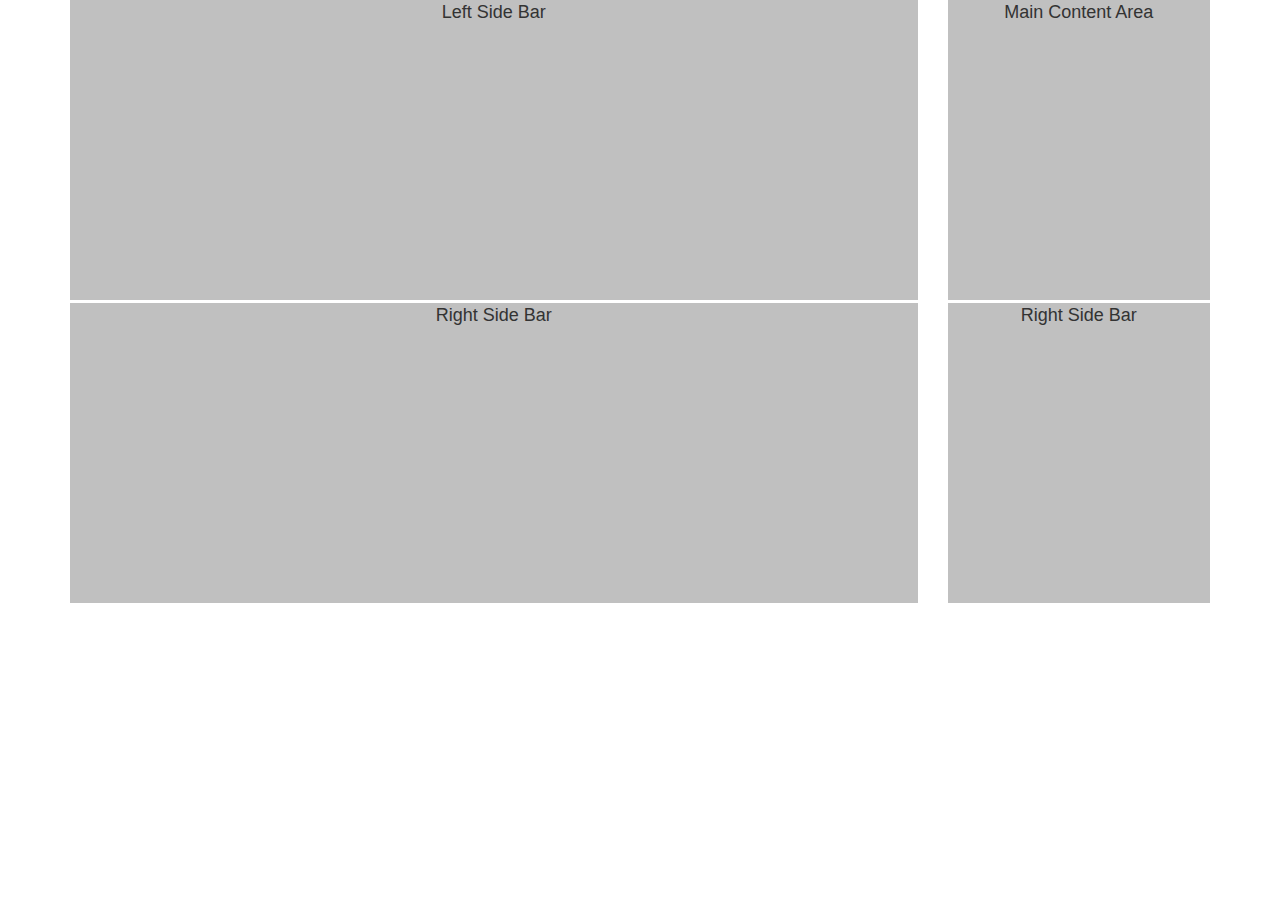
<file: FirstBootstrap/index.html>
﻿<!DOCTYPE html>
<html lang="en">
<head>
    <meta charset="utf-8">
    <meta http-equiv="X-UA-Compatible" content="IE=edge">
    <meta name="viewport" content="width=device-width, initial-scale=1">
    <!-- The above 3 meta tags *must* come first in the head; any other head content must come *after* these tags -->
    <title>Bootstrap 101 Template</title>

    <!-- Bootstrap -->
    <link href="bootstrap/css/bootstrap.min.css" rel="stylesheet">
    <link href="CustomStyle.css" rel="stylesheet" />

    <!-- HTML5 shim and Respond.js for IE8 support of HTML5 elements and media queries -->
    <!-- WARNING: Respond.js doesn't work if you view the page via file:// -->
    <!--[if lt IE 9]>
      <script src="https://oss.maxcdn.com/html5shiv/3.7.3/html5shiv.min.js"></script>
      <script src="https://oss.maxcdn.com/respond/1.4.2/respond.min.js"></script>
    <![endif]-->
</head>
<body>
    <div class="container">
        <div class="row">
            <div class="col-md-3 col-lg-9 col-sm-6">
                <div class="customDiv">Left Side Bar</div>
            </div>
            <div class="col-md-3 col-lg-3 col-sm-6">
                <div class="customDiv">Main Content Area</div>
            </div>
            <div class="col-md-3 col-lg-9 col-sm-6">
                <div class="customDiv">Right Side Bar</div>
            </div>
            <div class="col-md-3 col-lg-3 col-sm-6">
                <div class="customDiv">Right Side Bar</div>
            </div>
        </div>
    </div>
    <!-- jQuery (necessary for Bootstrap's JavaScript plugins) -->
    <script src="https://ajax.googleapis.com/ajax/libs/jquery/1.12.4/jquery.min.js"></script>
    <!-- Include all compiled plugins (below), or include individual files as needed -->
    <script src="bootstrap/js/bootstrap.min.js"></script>
</body>
</html>
</file>
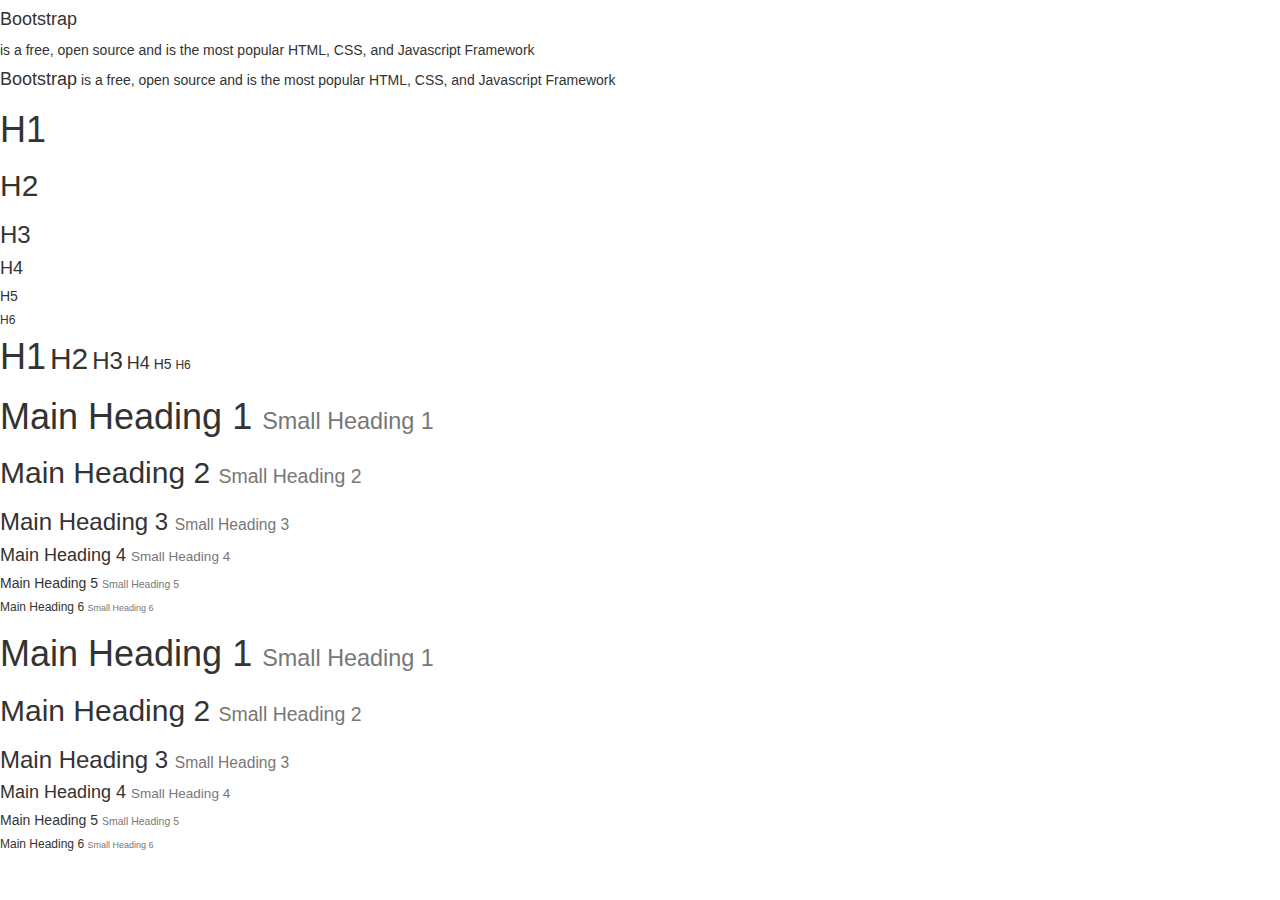
<file: FirstBootstrap/Heading.html>
﻿<!DOCTYPE html>
<html lang="en">
<head>
    <meta charset="utf-8">
    <meta http-equiv="X-UA-Compatible" content="IE=edge">
    <meta name="viewport" content="width=device-width, initial-scale=1">
    <!-- The above 3 meta tags *must* come first in the head; any other head content must come *after* these tags -->
    <title>Bootstrap 101 Template</title>

    <!-- Bootstrap -->
    <link href="bootstrap/css/bootstrap.min.css" rel="stylesheet">
    <link href="CustomStyle.css" rel="stylesheet" />

    <!-- HTML5 shim and Respond.js for IE8 support of HTML5 elements and media queries -->
    <!-- WARNING: Respond.js doesn't work if you view the page via file:// -->
    <!--[if lt IE 9]>
      <script src="https://oss.maxcdn.com/html5shiv/3.7.3/html5shiv.min.js"></script>
      <script src="https://oss.maxcdn.com/respond/1.4.2/respond.min.js"></script>
    <![endif]-->
</head>
<body>

    <p>
        <h4>Bootstrap</h4> is a free, open source and is the most popular HTML, CSS, and Javascript Framework
    </p>

    <p>
        <span class="h4">Bootstrap</span> is a free, open source and is the most popular HTML, CSS, and Javascript Framework
    </p>

    <h1>H1</h1> <h2>H2</h2> <h3>H3</h3> <h4>H4</h4> <h5>H5</h5> <h6>H6</h6>

    <span class="h1">H1</span> <span class="h2">H2</span> <span class="h3">H3</span>
    <span class="h4">H4</span> <span class="h5">H5</span> <span class="h6">H6</span>

    <h1>Main Heading 1 <small>Small Heading 1</small></h1>
    <h2>Main Heading 2 <small>Small Heading 2</small></h2>
    <h3>Main Heading 3 <small>Small Heading 3</small></h3>
    <h4>Main Heading 4 <small>Small Heading 4</small></h4>
    <h5>Main Heading 5 <small>Small Heading 5</small></h5>
    <h6>Main Heading 6 <small>Small Heading 6</small></h6>

    <h1>Main Heading 1 <span class="small">Small Heading 1</span> </h1>
    <h2>Main Heading 2 <span class="small">Small Heading 2</span> </h2>
    <h3>Main Heading 3 <span class="small">Small Heading 3</span> </h3>
    <h4>Main Heading 4 <span class="small">Small Heading 4</span> </h4>
    <h5>Main Heading 5 <span class="small">Small Heading 5</span> </h5>
    <h6>Main Heading 6 <span class="small">Small Heading 6</span> </h6>

    <!-- jQuery (necessary for Bootstrap's JavaScript plugins) -->
    <script src="https://ajax.googleapis.com/ajax/libs/jquery/1.12.4/jquery.min.js"></script>
    <!-- Include all compiled plugins (below), or include individual files as needed -->
    <script src="bootstrap/js/bootstrap.min.js"></script>
</body>
</html>
</file>
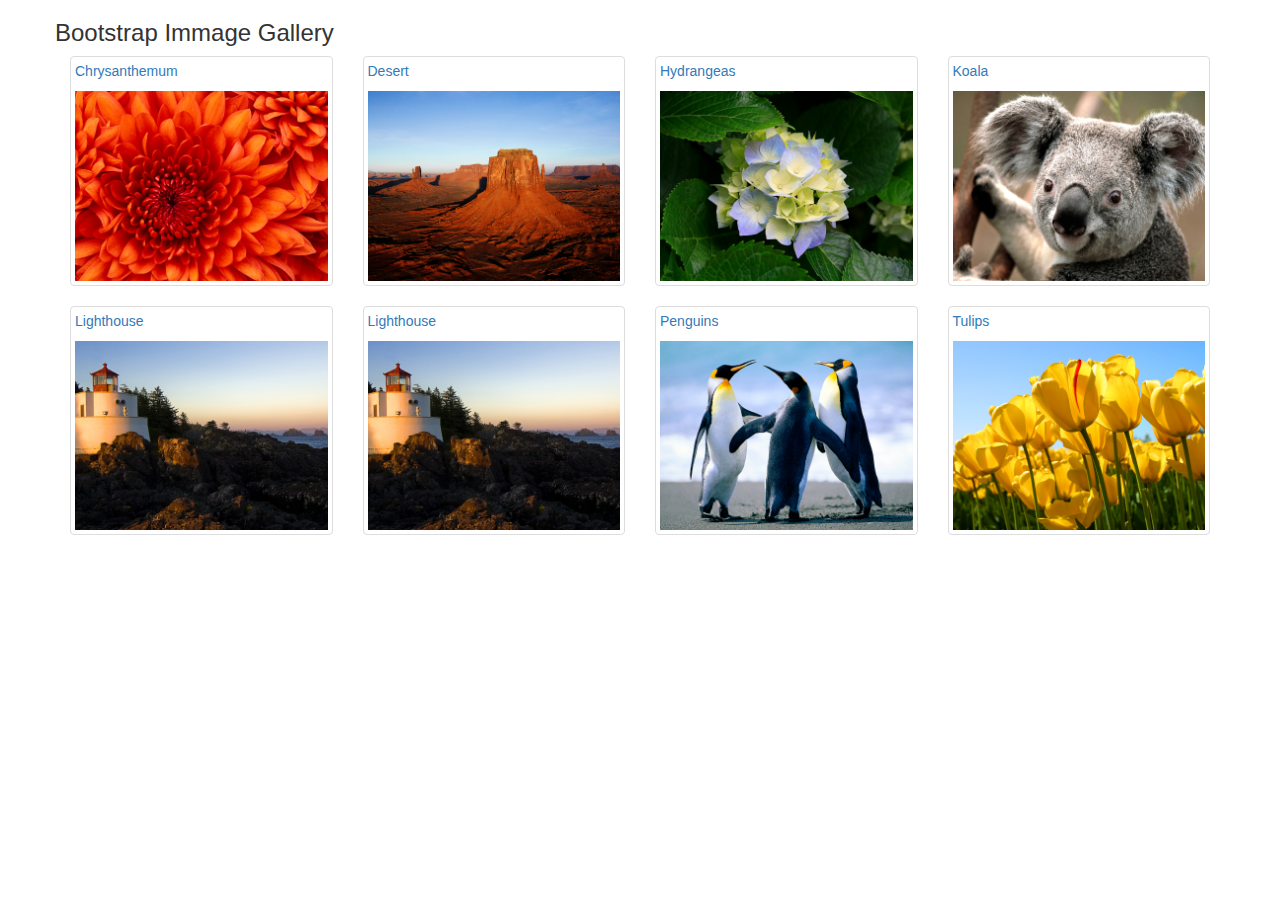
<file: FirstBootstrap/imageGallery.html>
﻿<!DOCTYPE html>
<html lang="en">
<head>
    <meta charset="utf-8">
    <meta http-equiv="X-UA-Compatible" content="IE=edge">
    <meta name="viewport" content="width=device-width, initial-scale=1">
    <!-- The above 3 meta tags *must* come first in the head; any other head content must come *after* these tags -->
    <title>First Bootstrap</title>

    <!-- Bootstrap -->
    <link href="bootstrap/css/bootstrap.min.css" rel="stylesheet">
    <link href="CustomStyle.css" rel="stylesheet" />

    <!-- HTML5 shim and Respond.js for IE8 support of HTML5 elements and media queries -->
    <!-- WARNING: Respond.js doesn't work if you view the page via file:// -->
    <!--[if lt IE 9]>
      <script src="https://oss.maxcdn.com/html5shiv/3.7.3/html5shiv.min.js"></script>
      <script src="https://oss.maxcdn.com/respond/1.4.2/respond.min.js"></script>
    <![endif]-->
</head>
<body>
    <div class="container">
        <div class="row">
            <div class="col-lg12">
                <h3>Bootstrap Immage Gallery</h3>
            </div>

            <div class="col-lg-3 col-md-4 col-sm-6">
                <a href="Images/Chrysanthemum.jpg" class="thumbnail">
                    <p>Chrysanthemum</p>
                    <img src="Images/Chrysanthemum.jpg"/>
                </a>
            </div>

            <div class="col-lg-3 col-md-4 col-sm-6">
                <a href="Images/Desert.jpg" class="thumbnail">
                    <p>Desert</p>
                    <img src="Images/Desert.jpg" />
                </a>
            </div>

            <div class="col-lg-3 col-md-4 col-sm-6">
                <a href="Images/Hydrangeas.jpg" class="thumbnail">
                    <p>Hydrangeas</p>
                    <img src="Images/Hydrangeas.jpg" />
                </a>
            </div>

            <div class="col-lg-3 col-md-4 col-sm-6">
                <a href="Images/Koala.jpg" class="thumbnail">
                    <p>Koala</p>
                    <img src="Images/Koala.jpg" />
                </a>
            </div>

            <div class="col-lg-3 col-md-4 col-sm-6">
                <a href="Images/Lighthouse.jpg" class="thumbnail">
                    <p>Lighthouse</p>
                    <img src="Images/Lighthouse.jpg" />
                </a>
            </div>

            <div class="col-lg-3 col-md-4 col-sm-6">
                <a href="Images/Lighthouse.jpg" class="thumbnail">
                    <p>Lighthouse</p>
                    <img src="Images/Lighthouse.jpg" />
                </a>
            </div>

            <div class="col-lg-3 col-md-4 col-sm-6">
                <a href="Images/Penguins.jpg" class="thumbnail">
                    <p>Penguins</p>
                    <img src="Images/Penguins.jpg" />
                </a>
            </div>

            <div class="col-lg-3 col-md-4 col-sm-6">
                <a href="Images/Tulips.jpg" class="thumbnail">
                    <p>Tulips</p>
                    <img src="Images/Tulips.jpg" />
                </a>
            </div>
        </div>
    </div>
    <!-- jQuery (necessary for Bootstrap's JavaScript plugins) -->
    <script src="https://ajax.googleapis.com/ajax/libs/jquery/1.12.4/jquery.min.js"></script>
    <!-- Include all compiled plugins (below), or include individual files as needed -->
    <script src="bootstrap/js/bootstrap.min.js"></script>
</body>
</html>
</file>
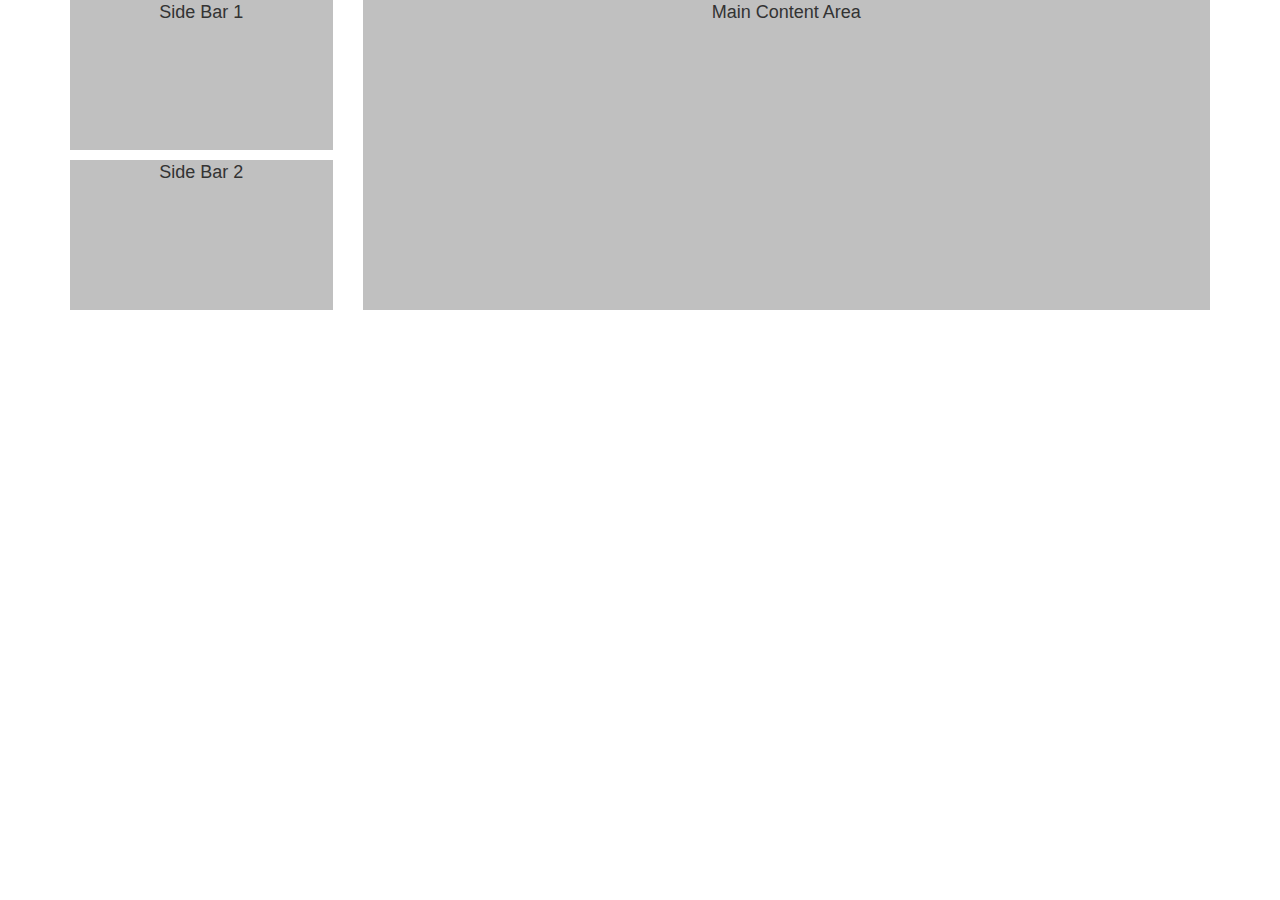
<file: FirstBootstrap/nestedCol.html>
﻿<!DOCTYPE html>
<html lang="en">
<head>
    <meta charset="utf-8">
    <meta http-equiv="X-UA-Compatible" content="IE=edge">
    <meta name="viewport" content="width=device-width, initial-scale=1">
    <!-- The above 3 meta tags *must* come first in the head; any other head content must come *after* these tags -->
    <title>Bootstrap 101 Template</title>

    <!-- Bootstrap -->
    <link href="bootstrap/css/bootstrap.min.css" rel="stylesheet">
    <link href="CustomStyle.css" rel="stylesheet" />

    <!-- HTML5 shim and Respond.js for IE8 support of HTML5 elements and media queries -->
    <!-- WARNING: Respond.js doesn't work if you view the page via file:// -->
    <!--[if lt IE 9]>
      <script src="https://oss.maxcdn.com/html5shiv/3.7.3/html5shiv.min.js"></script>
      <script src="https://oss.maxcdn.com/respond/1.4.2/respond.min.js"></script>
    <![endif]-->
</head>
<body>
    <div class="container">
        <div class="row">
            <div class="col-xs-3">
                <div class="row">
                    <div class="col-xs-12">
                        <div class="sidebarContent">Side Bar 1</div>
                    </div>
                </div>
                <div class="row">
                    <div class="col-xs-12">
                        <div class="sidebarContent">Side Bar 2</div>
                    </div>
                </div>
            </div>
            <div class="col-xs-9">
                <div class="mainContent">Main Content Area</div>
            </div>
        </div>
    </div>
    <!-- jQuery (necessary for Bootstrap's JavaScript plugins) -->
    <script src="https://ajax.googleapis.com/ajax/libs/jquery/1.12.4/jquery.min.js"></script>
    <!-- Include all compiled plugins (below), or include individual files as needed -->
    <script src="bootstrap/js/bootstrap.min.js"></script>
</body>
</html>
</file>
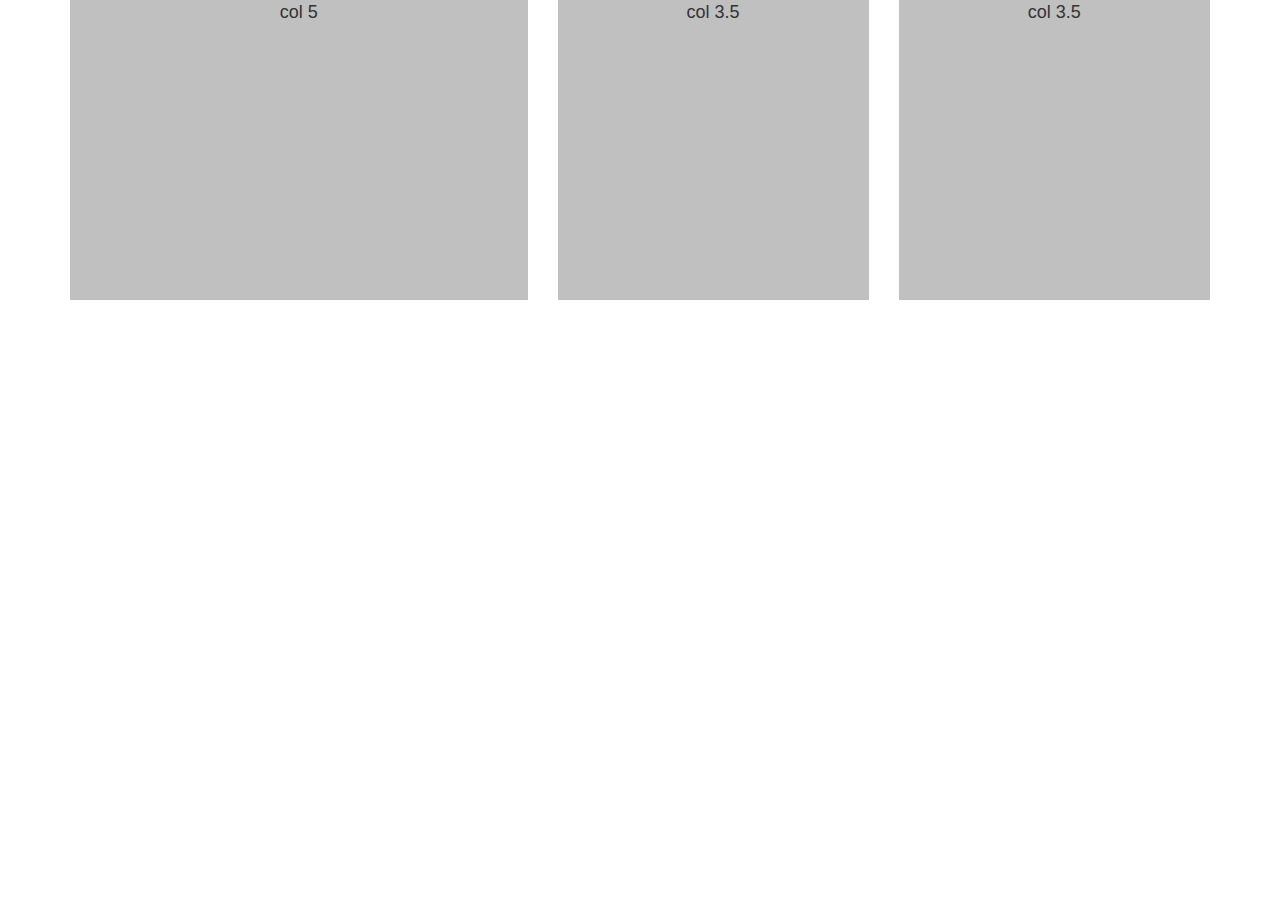
<file: FirstBootstrap/nestedCol2.html>
﻿<!DOCTYPE html>
<html lang="en">
<head>
    <meta charset="utf-8">
    <meta http-equiv="X-UA-Compatible" content="IE=edge">
    <meta name="viewport" content="width=device-width, initial-scale=1">
    <!-- The above 3 meta tags *must* come first in the head; any other head content must come *after* these tags -->
    <title>First Bootstrap</title>

    <!-- Bootstrap -->
    <link href="bootstrap/css/bootstrap.min.css" rel="stylesheet">
    <link href="CustomStyle.css" rel="stylesheet" />

    <!-- HTML5 shim and Respond.js for IE8 support of HTML5 elements and media queries -->
    <!-- WARNING: Respond.js doesn't work if you view the page via file:// -->
    <!--[if lt IE 9]>
      <script src="https://oss.maxcdn.com/html5shiv/3.7.3/html5shiv.min.js"></script>
      <script src="https://oss.maxcdn.com/respond/1.4.2/respond.min.js"></script>
    <![endif]-->
</head>
<body>
    <div class="container">
        <div class="row">
            <div class="col-xs-5">
                <div class="customDiv">col 5</div>
            </div>
            <div class="col-xs-7">
                <div class="row">
                    <div class="col-xs-6">
                        <div class="customDiv">col 3.5</div>
                    </div>
                    <div class="col-xs-6">
                        <div class="customDiv">col 3.5</div>
                    </div>
                </div>
            </div>
        </div>
    </div>
    <!-- jQuery (necessary for Bootstrap's JavaScript plugins) -->
    <script src="https://ajax.googleapis.com/ajax/libs/jquery/1.12.4/jquery.min.js"></script>
    <!-- Include all compiled plugins (below), or include individual files as needed -->
    <script src="bootstrap/js/bootstrap.min.js"></script>
</body>
</html>
</file>
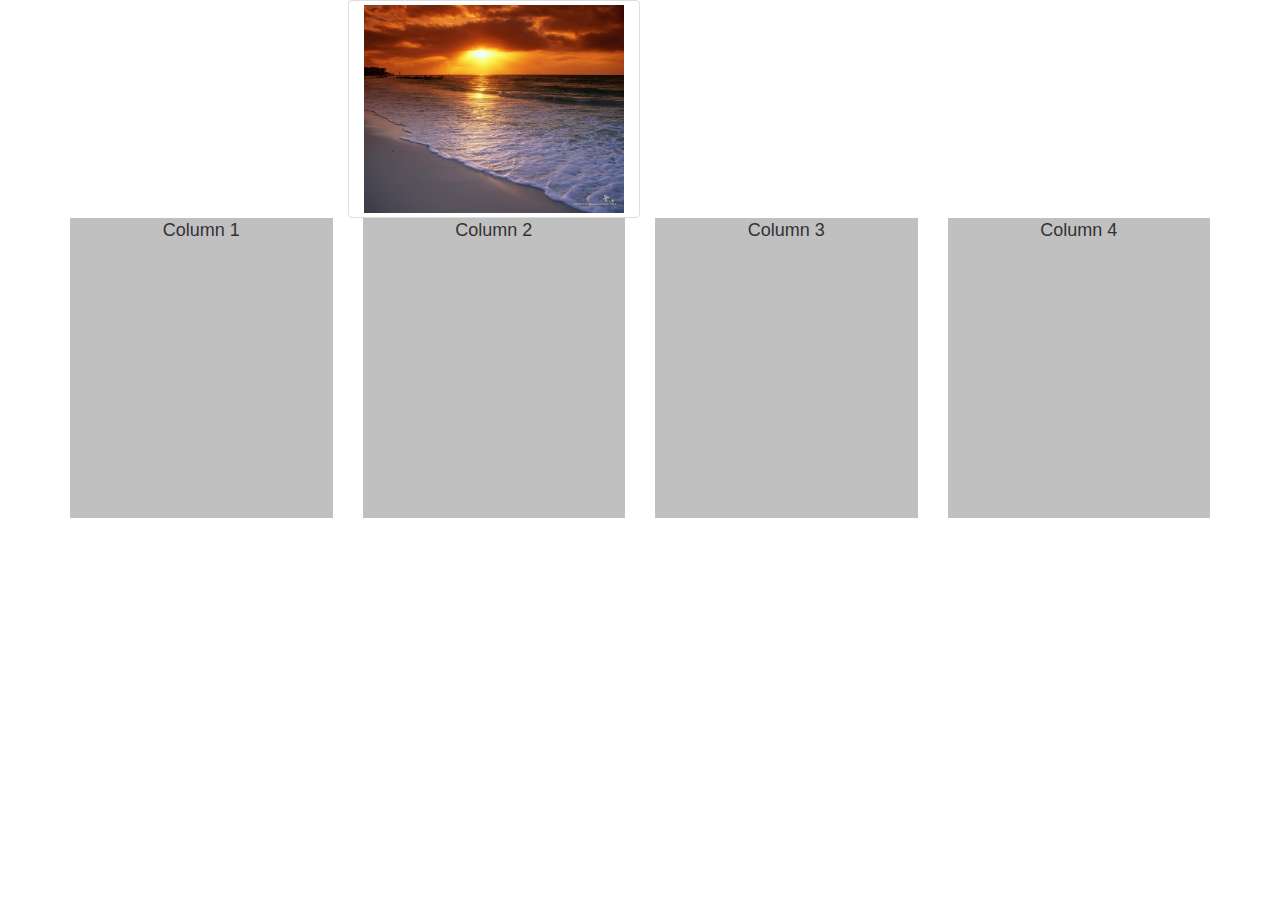
<file: FirstBootstrap/offsetCol.html>
﻿<!DOCTYPE html>
<html lang="en">
<head>
    <meta charset="utf-8">
    <meta http-equiv="X-UA-Compatible" content="IE=edge">
    <meta name="viewport" content="width=device-width, initial-scale=1">
    <!-- The above 3 meta tags *must* come first in the head; any other head content must come *after* these tags -->
    <title>Bootstrap 101 Template</title>

    <!-- Bootstrap -->
    <link href="bootstrap/css/bootstrap.min.css" rel="stylesheet">
    <link href="CustomStyle.css" rel="stylesheet" />

    <!-- HTML5 shim and Respond.js for IE8 support of HTML5 elements and media queries -->
    <!-- WARNING: Respond.js doesn't work if you view the page via file:// -->
    <!--[if lt IE 9]>
      <script src="https://oss.maxcdn.com/html5shiv/3.7.3/html5shiv.min.js"></script>
      <script src="https://oss.maxcdn.com/respond/1.4.2/respond.min.js"></script>
    <![endif]-->
</head>
<body>
    <div class="container">
        <div class="row">
            <img src="Images/Glorious-Evening-Picture.jpg" class="col-md-3 col-md-offset-3 img-responsive img-thumbnail" />
        </div>
        <div class="row">
            <div class="col-md-3">
                <div class="customDiv">Column 1</div>
            </div>
            <div class="col-md-3">
                <div class="customDiv">Column 2</div>
            </div>
            <div class="col-md-3">
                <div class="customDiv">Column 3</div>
            </div>
            <div class="col-md-3">
                <div class="customDiv">Column 4</div>
            </div>
        </div>
    </div>
    <!-- jQuery (necessary for Bootstrap's JavaScript plugins) -->
    <script src="https://ajax.googleapis.com/ajax/libs/jquery/1.12.4/jquery.min.js"></script>
    <!-- Include all compiled plugins (below), or include individual files as needed -->
    <script src="bootstrap/js/bootstrap.min.js"></script>
</body>
</html>
</file>
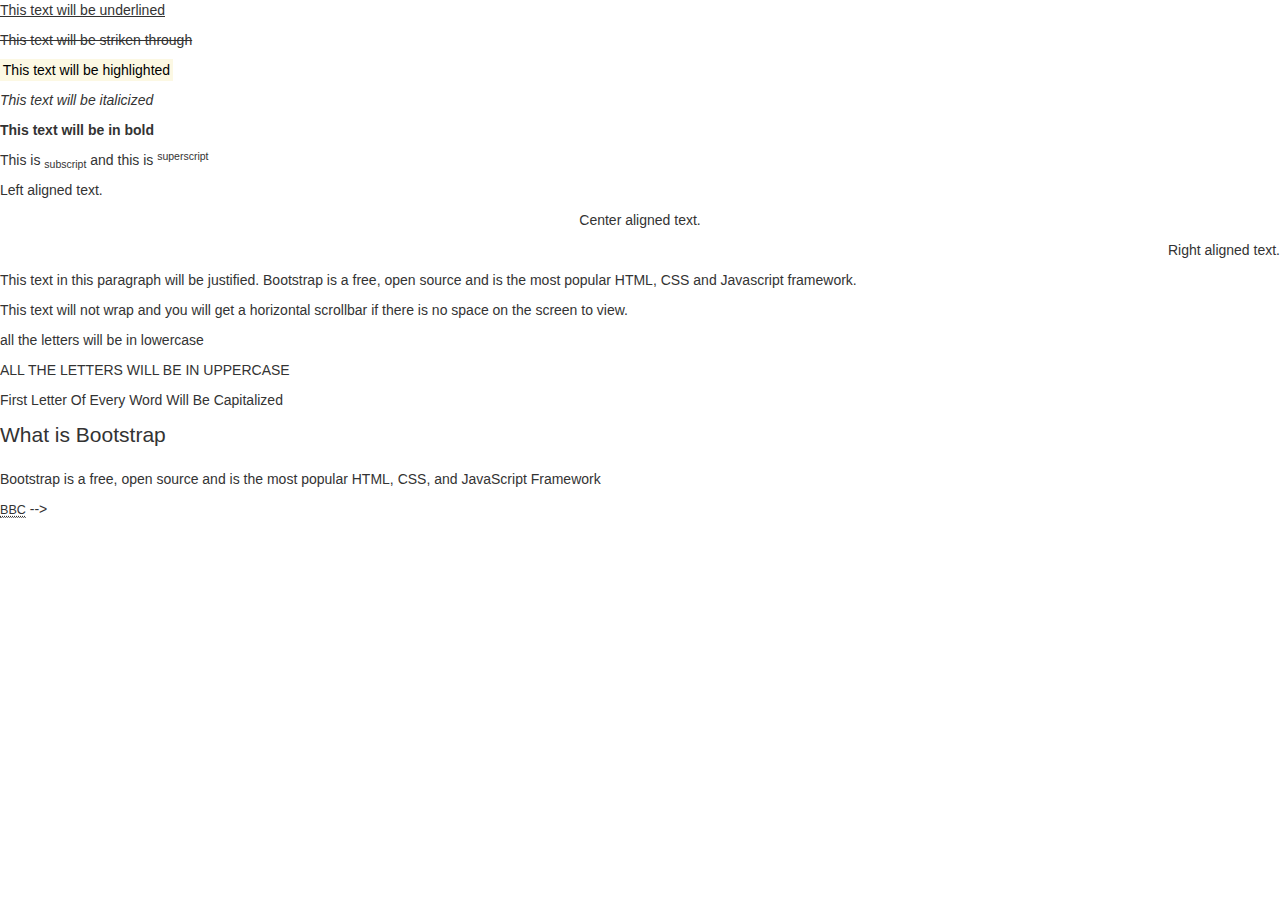
<file: FirstBootstrap/paragraph.html>
﻿<!--<!DOCTYPE html>
<html lang="en">
<head>
    <meta charset="utf-8">
    <meta http-equiv="X-UA-Compatible" content="IE=edge">
    <meta name="viewport" content="width=device-width, initial-scale=1">
    <!-- The above 3 meta tags *must* come first in the head; any other head content must come *after* these tags -->
<title>Bootstrap 101 Template</title>

<!-- Bootstrap -->
<link href="bootstrap/css/bootstrap.min.css" rel="stylesheet">
<link href="CustomStyle.css" rel="stylesheet" />

<!-- HTML5 shim and Respond.js for IE8 support of HTML5 elements and media queries -->
<!-- WARNING: Respond.js doesn't work if you view the page via file:// -->
<!--[if lt IE 9]>
  <script src="https://oss.maxcdn.com/html5shiv/3.7.3/html5shiv.min.js"></script>
  <script src="https://oss.maxcdn.com/respond/1.4.2/respond.min.js"></script>
<![endif]-->
</head>
<body>

    <p><u>This text will be underlined</u></p>
    <p><s>This text will be striken through</s></p>
    <p><mark>This text will be highlighted</mark></p>
    <p><em>This text will be italicized</em></p>
    <p><strong>This text will be in bold</strong></p>
    <p>
        This is <sub>subscript</sub> and
        this is <sup>superscript</sup>
    </p>

<p class="text-left">Left aligned text.</p>
<p class="text-center">Center aligned text.</p>
    <p class="text-right">Right aligned text.</p>
    <p class="text-justify">
        This text in this paragraph will be justified.
        Bootstrap is a free, open source and is the most popular HTML,
        CSS and Javascript framework.
    </p>
    <p class="text-nowrap">
        This text will not wrap and you will get a horizontal scrollbar
        if there is no space on the screen to view.
    </p>

    <p class="text-lowercase">
        All the Letters Will Be in Lowercase
    </p>

    <p class="text-uppercase">
        All The Letters Will Be in Uppercase
    </p>

    <p class="text-capitalize">
        First letter of every word will be capitalized
    </p>

    <p class="lead">
        What is Bootstrap
    </p>
    <p>
        Bootstrap is a free, open source and is the most popular
        HTML, CSS, and JavaScript Framework
    </p>

    <abbr title="British Broadcasting Corporation" class="initialism">BBC</abbr>
    <!-- jQuery (necessary for Bootstrap's JavaScript plugins) -->
    <script src="https://ajax.googleapis.com/ajax/libs/jquery/1.12.4/jquery.min.js"></script>
    <!-- Include all compiled plugins (below), or include individual files as needed -->
    <script src="bootstrap/js/bootstrap.min.js"></script>
</body>
</html>-->
</file>
<file: FirstBootstrap/CustomStyle.css>
﻿.customDiv{
    margin-bottom:3px;
    min-height:300px;
    background-color:silver;
    text-align:center;
    font-size:large;
}

.sidebarContent{
    margin-bottom:10px;
    min-height:150px;
    background-color:silver;
    text-align:center;
    font-size:large;
}

.mainContent{
    margin-bottom:10px;
    min-height:310px;
    background-color:silver;
    text-align:center;
    font-size:large;
}
</file>
